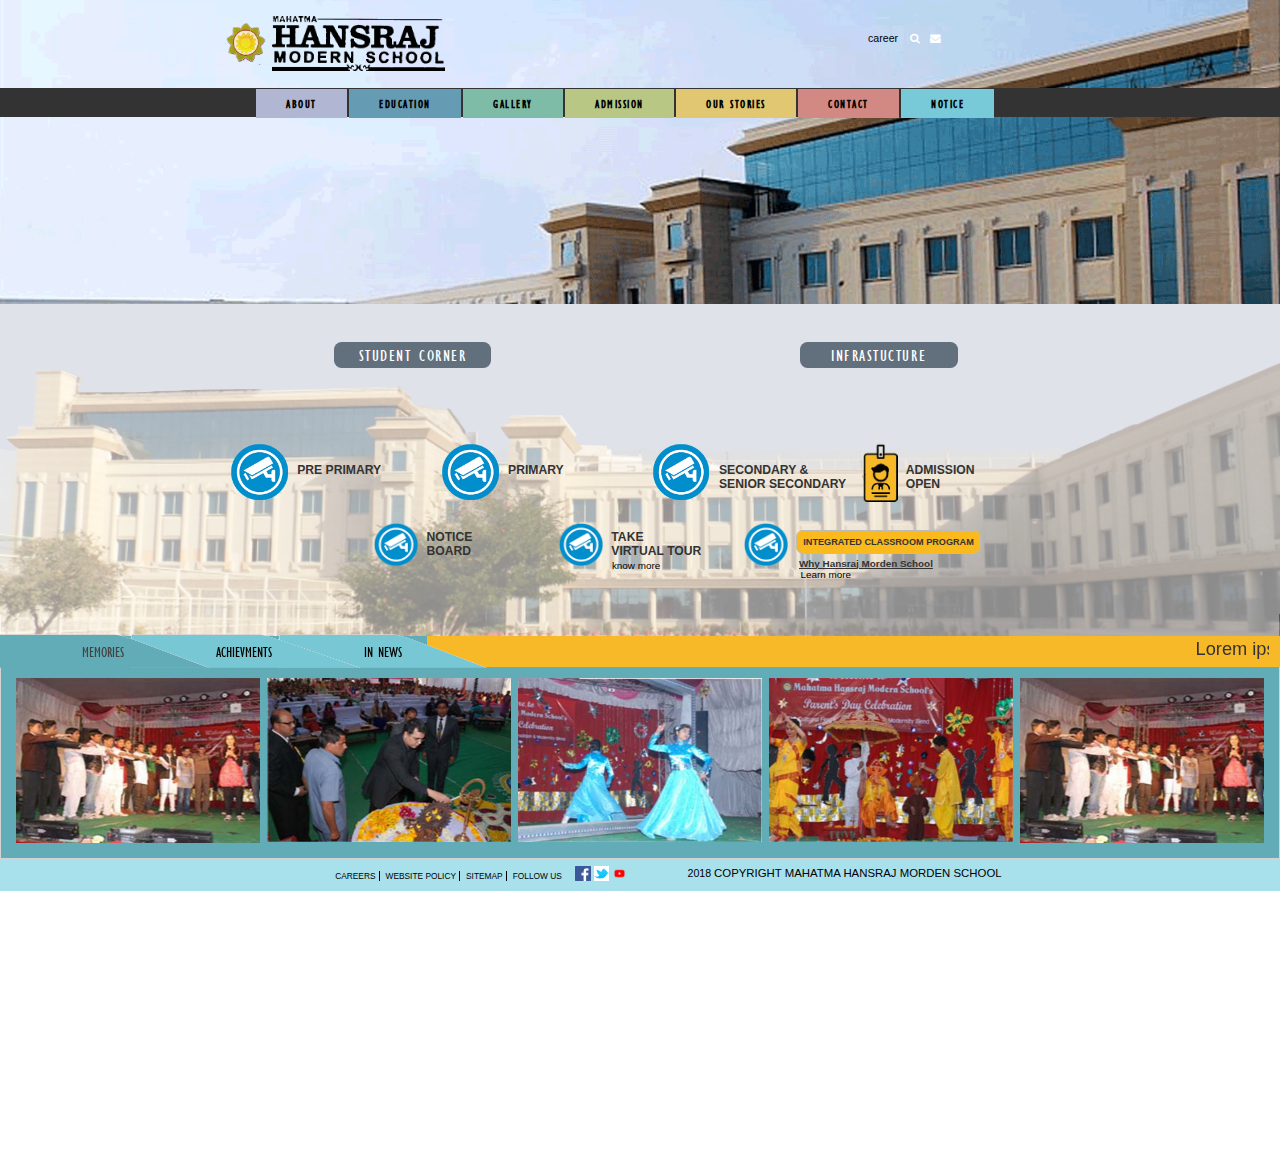
<file: html part/college/index.html>
<!DOCTYPE html>
<html>
<!-- Mirrored from www.websancreative.com/mk-project/ by HTTrack Website Copier/3.x [XR&CO'2014], Wed, 23 May 2018 10:10:12 GMT -->

<head>
    <title>Hansraj Morden School</title>
    <link rel="icon" href="img/logo.png" type="image/gif" sizes="16x16">
    <meta charset="utf-8">
    <meta name="viewport" content="width=device-width, initial-scale=1">
    <link rel="stylesheet" href="maxcdn.bootstrapcdn.com/bootstrap/3.3.7/css/bootstrap.min.css">
    <link rel="stylesheet" href="maxcdn.bootstrapcdn.com/font-awesome/4.7.0/css/font-awesome.min.css">
    <link type="text/css" rel="stylesheet" href="css/featherlight.min.html" />
    <link type="text/css" rel="stylesheet" href="css/featherlight.gallery.min.html" />
    <link rel="stylesheet" href="cdnjs.cloudflare.com/ajax/libs/OwlCarousel2/2.2.0/assets/owl.carousel.min.css">
    <link rel="stylesheet" href="cdnjs.cloudflare.com/ajax/libs/OwlCarousel2/2.2.0/assets/owl.theme.default.min.css">
    <link rel="stylesheet" href="css/jquery.galpop.css">
    <link rel="stylesheet" href="css/style.css">
</head>

<body>
    <section class="intro">
        <div class="navbar navbar-default">
            <div class="container" style="    padding-left: 0px;   padding-right: 0px;">
                <div class="col-lg-12">
                    <div class="col-md-6 col-sm-6 col-xs-6">
                        <div class="navbar-header">
                            <a class="navbar-brand" href="index-2.html">
                                <img src="img/logo.png" alt="" />
                                <span></span>
                            </a>
                        </div>
                    </div>
                    <div class="col-md-6 col-sm-6 col-xs-6">
                        <div class="col-sm-6 pull-right">
                            <a href="#" style="color:#000; margin-right:10px">career
                                <span class="bdr-right"></span>
                            </a>
                            <a href="#">
                                <i class="fa fa-search" style="color:#fff;margin-right:10px"></i>
                            </a>
                            <a href="#">
                                <i class="fa fa-envelope" style="color:#fff"></i>
                            </a>
                        </div>
                        <div class="navbar-collapse"> </div>
                    </div>
                </div>
            </div>
        </div>
        <div id="navigation">
            <nav class="navbar navbar-custom" role="navigation">
                <div class="container">
                    <div class="row">
                        <div class="col-md-12">
                            <div class="navbar-header">
                                <button type="button" class="navbar-toggle " data-toggle="collapse" data-target="#menu">
                                    <i class="fa fa-bars"></i>
                                </button>
                            </div>
                            <div class="collapse navbar-collapse " id="menu" onload="myFunction1()">
                                <ul class="nav navbar-nav">
                                    <li>
                                        <a href="#" style="background-color:#b1b6d3">About</a>
                                    </li>
                                    <li class="dropdown hidden-sm hidden-xs">
                                        <a href="#" style="background-color:#659bb3" class="dropdown-toggle" data-toggle="dropdown">Education</a>
                                        <ul class="dropdown-menu">
                                            <li>
                                                <a href="#">Pre-Primary</a>
                                            </li>
                                            <li>
                                                <a href="#">Primary</a>
                                            </li>
                                            <li>
                                                <a href="#">Secondary</a>
                                            </li>
                                            <li>
                                                <a href="#">Senior Secondary</a>
                                            </li>
                                        </ul>
                                    </li>
                                    <div class="dropdown hidden-lg hidden-md open" style="margin-top:3px">
                                        <a class="education-btn dropdown-toggle" type="button" id="about-us" data-toggle="dropdown" aria-haspopup="true" aria-expanded="false">Education</a>
                                        <ul class="dropdown-menu" aria-labelledby="about-us">
                                            <li>
                                                <a href="#">PRE-PRIMARY</a>
                                            </li>
                                            <li>
                                                <a href="#">PRIMARY</a>
                                            </li>
                                            <li>
                                                <a href="#">SECONDARY</a>
                                            </li>
                                            <li>
                                                <a href="#">SENIOR SECONDARY</a>
                                            </li>
                                        </ul>
                                    </div>
                                    <li>
                                        <a href="#" style="background-color:#7ebca7">Gallery</a>
                                    </li>
                                    <li>
                                        <a href="#" style="background-color:#b8c784">Admission</a>
                                    </li>
                                    <li>
                                        <a href="#" style="background-color:#e1c772">Our Stories</a>
                                    </li>
                                    <li>
                                        <a href="#" style="background-color:#d28983">Contact</a>
                                    </li>
                                    <li>
                                        <a href="#" style="background-color:#78cad8">Notice</a>
                                    </li>
                                </ul>
                            </div>
                        </div>
                    </div>
                </div>
            </nav>
        </div>
    </section>
    <section class="sec-intro">
        <aside>
            <div class="container">
                <div class="col-md-10 col-md-offset-1 col-sm-12 col-xs-12">
                    <div class="col-md-4 col-sm-6 col-xs-6" style="margin-top:30px;">
                        <h3 class="infra text-center">STUDENT CORNER</h3>
                    </div>
                    <div class="col-md-4">
                        <!--<div class="sec-circle"><div id="hexagon" class="zoom"><i class="fa fa-lightbulb-o fa-4x" style="color:#fff"></i></div><div id="hexagon2" class="zoom"><i class="fa fa-book fa-4x" style="color:#fff"></i></div><div id="hexagon3" class="zoom"><i class="fa fa-graduation-cap fa-4x" style="color:#fff"></i></div></div>-->
                    </div>
                    <div class="col-md-4 col-sm-6 col-xs-6" style="margin-top:30px;">
                        <h3 class="infra text-center">INFRASTUCTURE</h3>
                    </div>
                </div>
            </div>
            <div class="container sec-education" style="z-index:9999;">
                <div class="col-md-12">
                    <div class="col-md-3 col-sm-6 col-xs-6 icon-box">
                        <div class="clearfix">
                            <img src="img/1.png" alt="..." class="pull-left" style="height:80px;">
                            <h4>PRE PRIMARY</h4>
                        </div>
                    </div>
                    <div class="col-md-3 col-sm-6 col-xs-6 icon-box">
                        <div class="clearfix">
                            <img src="img/1.png" class="pull-left" style="height:80px;" alt="">
                            <h4>PRIMARY</h4>
                        </div>
                    </div>
                    <div class="col-md-3 col-sm-6 col-xs-6 icon-box">
                        <div class="clearfix">
                            <img src="img/1.png" class="pull-left" style="height:80px;" alt="">
                            <h4>SECONDARY &
                                <br>SENIOR SECONDARY</h4>
                        </div>
                    </div>
                    <div class="col-md-3 col-sm-6 col-xs-6 icon-box">
                        <div class="clearfix">
                            <img src="img/admissionlogo.png" class="pull-left" style="height:80px;" alt="">
                            <h4>ADMISSION
                                <br>OPEN</h4>
                        </div>
                    </div>
                </div>
                <div class="col-md-8 col-md-offset-2 col-xs-12 col-sm-12 sec-education-small">
                    <div class="col-md-4 col-sm-6 col-xs-6 icon-box">
                        <div class="clearfix">
                            <img src="img/1.png" class="pull-left" style="height:60px;" alt="">
                            <h5>Notice
                                <br>Board</h5>
                        </div>
                    </div>
                    <div class="col-md-4 col-sm-6 col-xs-6 icon-box">
                        <div class="clearfix">
                            <img src="img/1.png" class="pull-left" style="height:60px;" alt="">
                            <h5>Take
                                <br>Virtual Tour
                                <br>
                            </h5>
                            <a href="#">know more</a>
                        </div>
                    </div>
                    <div class="col-md-4 col-sm-12 col-xs-12 icon-box">
                        <div class="clearfix last-circle-title">
                            <img src="img/1.png" class="pull-left" style="height:60px;" alt="">
                            <span>Integrated Classroom Program</span>
                            <br>
                            <u>Why Hansraj Morden School</u>
                            <br>
                            <a href="#" class="learn-more">Learn more</a>
                        </div>
                    </div>
                </div>
            </div>
        </aside>
    </section>
    <section>
        <div class="container-fluid" style="padding-right:0;padding-left:0">
            <ul class="col-md-8 col-sm-12 pull-right" style="list-style: none; background-color: #f7b927;margin-bottom:0">
                <li>
                    <marquee direction="left" scrollamount="10">
                        <span style="font-family: Impact; font-size: 18pt">Lorem ipsum dolor Lorem ipsum dolor Lorem ipsum dolor Lorem ipsum dolor Lorem ipsum dolor Lorem ipsum
                            dolor!</span>
                    </marquee>
                </li>
            </ul>
            <div class="tab" role="tabpanel">
                <div class="tab-list">
                    <ul class="nav nav-tabs" role="tablist">
                        <li role="presentation" class="active">
                            <a href="#home" aria-controls="home" role="tab" data-toggle="tab" style="z-index: 5;">MEMORIES</a>
                        </li>
                        <li role="presentation">
                            <a href="#profile" aria-controls="profile" role="tab" data-toggle="tab" style="z-index: 4;">ACHIEVMENTS</a>
                        </li>
                        <li role="presentation">
                            <a href="#messages" aria-controls="messages" role="tab" data-toggle="tab" style="z-index:3;">IN NEWS</a>
                        </li>
                    </ul>
                </div>
                <div class="tab-content">
                    <div role="tabpanel" class="tab-pane active" id="home">
                        <div class="owl-carousel" id="owl1">
                            <div class="gallery-wrapper">
                                <a class="galpop-multiple" data-galpop-group="multiple" target="_blank" href="img/1.jpg">
                                    <img src="img/1.jpg" alt="An apocalyptic Earth." />
                                </a>
                            </div>
                            <div>
                                <a class="galpop-multiple" data-galpop-group="multiple" target="_blank" href="img/2.jpg">
                                    <img src="img/2.jpg" alt="An apocalyptic Earth." />
                                </a>
                            </div>
                            <div>
                                <a class="galpop-multiple" data-galpop-group="multiple" target="_blank" href="img/3.jpg">
                                    <img src="img/3.jpg" alt="An apocalyptic Earth." />
                                </a>
                            </div>
                            <div>
                                <a class="galpop-multiple" data-galpop-group="multiple" target="_blank" href="img/4.jpg">
                                    <img src="img/4.jpg" alt="An apocalyptic Earth." />
                                </a>
                            </div>
                        </div>
                    </div>
                    <div role="tabpanel" class="tab-pane" id="profile">
                        <div class="owl-carousel" id="owl2">
                            <div class="gallery-wrapper">
                                <a class="galpop-multiple" data-galpop-group="multiple" target="_blank" href="img/1.jpg">
                                    <img src="img/1.jpg" alt="An apocalyptic Earth." />
                                </a>
                            </div>
                            <div>
                                <a class="galpop-multiple" data-galpop-group="multiple" target="_blank" href="img/2.jpg">
                                    <img src="img/2.jpg" alt="An apocalyptic Earth." />
                                </a>
                            </div>
                            <div>
                                <a class="galpop-multiple" data-galpop-group="multiple" target="_blank" href="img/3.jpg">
                                    <img src="img/3.jpg" alt="An apocalyptic Earth." />
                                </a>
                            </div>
                            <div>
                                <a class="galpop-multiple" data-galpop-group="multiple" target="_blank" href="img/4.jpg">
                                    <img src="img/4.jpg" alt="An apocalyptic Earth." />
                                </a>
                            </div>
                            <div class="gallery-wrapper">
                                <a class="galpop-multiple" data-galpop-group="multiple" target="_blank" href="img/1.jpg">
                                    <img src="img/1.jpg" alt="An apocalyptic Earth." />
                                </a>
                            </div>
                            <div>
                                <a class="galpop-multiple" data-galpop-group="multiple" target="_blank" href="img/2.jpg">
                                    <img src="img/2.jpg" alt="An apocalyptic Earth." />
                                </a>
                            </div>
                            <div>
                                <a class="galpop-multiple" data-galpop-group="multiple" target="_blank" href="img/3.jpg">
                                    <img src="img/3.jpg" alt="An apocalyptic Earth." />
                                </a>
                            </div>
                            <div>
                                <a class="galpop-multiple" data-galpop-group="multiple" target="_blank" href="img/4.jpg">
                                    <img src="img/4.jpg" alt="An apocalyptic Earth." />
                                </a>
                            </div>
                        </div>
                    </div>
                    <div role="tabpanel" class="tab-pane" id="messages">
                        <div class="owl-carousel" id="owl3">
                            <div class="gallery-wrapper">
                                <a class="galpop-multiple" data-galpop-group="multiple" target="_blank" href="img/1.jpg">
                                    <img src="img/1.jpg" alt="An apocalyptic Earth." />
                                </a>
                            </div>
                            <div>
                                <a class="galpop-multiple" data-galpop-group="multiple" target="_blank" href="img/2.jpg">
                                    <img src="img/2.jpg" alt="An apocalyptic Earth." />
                                </a>
                            </div>
                            <div>
                                <a class="galpop-multiple" data-galpop-group="multiple" target="_blank" href="img/3.jpg">
                                    <img src="img/3.jpg" alt="An apocalyptic Earth." />
                                </a>
                            </div>
                            <div>
                                <a class="galpop-multiple" data-galpop-group="multiple" target="_blank" href="img/4.jpg">
                                    <img src="img/4.jpg" alt="An apocalyptic Earth." />
                                </a>
                            </div>
                            <div class="gallery-wrapper">
                                <a class="galpop-multiple" data-galpop-group="multiple" target="_blank" href="img/1.jpg">
                                    <img src="img/1.jpg" alt="An apocalyptic Earth." />
                                </a>
                            </div>
                            <div>
                                <a class="galpop-multiple" data-galpop-group="multiple" target="_blank" href="img/2.jpg">
                                    <img src="img/2.jpg" alt="An apocalyptic Earth." />
                                </a>
                            </div>
                            <div>
                                <a class="galpop-multiple" data-galpop-group="multiple" target="_blank" href="img/3.jpg">
                                    <img src="img/3.jpg" alt="An apocalyptic Earth." />
                                </a>
                            </div>
                            <div>
                                <a class="galpop-multiple" data-galpop-group="multiple" target="_blank" href="img/4.jpg">
                                    <img src="img/4.jpg" alt="An apocalyptic Earth." />
                                </a>
                            </div>
                        </div>
                    </div>
                    <div role="tabpanel" class="tab-pane" id="settings">
                        <div class="owl-carousel" id="owl4">
                            <div class="gallery-wrapper">
                                <a class="galpop-multiple" data-galpop-group="multiple" target="_blank" href="img/1.jpg">
                                    <img src="img/1.jpg" alt="An apocalyptic Earth." />
                                </a>
                            </div>
                            <div>
                                <a class="galpop-multiple" data-galpop-group="multiple" target="_blank" href="img/2.jpg">
                                    <img src="img/2.jpg" alt="An apocalyptic Earth." />
                                </a>
                            </div>
                            <div>
                                <a class="galpop-multiple" data-galpop-group="multiple" target="_blank" href="img/3.jpg">
                                    <img src="img/3.jpg" alt="An apocalyptic Earth." />
                                </a>
                            </div>
                            <div>
                                <a class="galpop-multiple" data-galpop-group="multiple" target="_blank" href="img/4.jpg">
                                    <img src="img/4.jpg" alt="An apocalyptic Earth." />
                                </a>
                            </div>
                            <div class="gallery-wrapper">
                                <a class="galpop-multiple" data-galpop-group="multiple" target="_blank" href="img/1.jpg">
                                    <img src="img/1.jpg" alt="An apocalyptic Earth." />
                                </a>
                            </div>
                            <div>
                                <a class="galpop-multiple" data-galpop-group="multiple" target="_blank" href="img/2.jpg">
                                    <img src="img/2.jpg" alt="An apocalyptic Earth." />
                                </a>
                            </div>
                            <div>
                                <a class="galpop-multiple" data-galpop-group="multiple" target="_blank" href="img/3.jpg">
                                    <img src="img/3.jpg" alt="An apocalyptic Earth." />
                                </a>
                            </div>
                            <div>
                                <a class="galpop-multiple" data-galpop-group="multiple" target="_blank" href="img/4.jpg">
                                    <img src="img/4.jpg" alt="An apocalyptic Earth." />
                                </a>
                            </div>
                        </div>
                    </div>
                </div>
            </div>
        </div>
    </section>
    <section style="background-color:#a8e1ec">
        <div class="container">
            <div class="col-md-11 col-md-offset-1">
                <div class="col-md-6">
                    <ul class="link-list" style="list-style-type:none">
                        <li>
                            <a href="#">CAREERS</a>
                        </li>
                        <li>
                            <a href="#">WEBSITE POLICY</a>
                        </li>
                        <li>
                            <a href="#">SITEMAP</a>
                        </li>
                        <li>
                            <a href="#" style="border:none">FOLLOW US</a>
                        </li>
                        <li>
                            <a href="#" style="border:none">
                                <img src="img/fb-favicon.png" class="img-responsive" alt="">
                            </a>
                        </li>
                        <li>
                            <a href="#" style="border:none">
                                <img src="img/tw-favicon.jpg" class="img-responsive" alt="">
                            </a>
                        </li>
                        <li>
                            <a href="#" style="border:none">
                                <img src="img/yt-favicon.png" class="img-responsive" alt="">
                            </a>
                        </li>
                    </ul>
                </div>
                <div class="col-md-6 copyright-heading">
                    <h4>
                        <span>2018 </span> COPYRIGHT MAHATMA HANSRAJ MORDEN SCHOOL</h4>
                </div>
            </div>
        </div>
    </section>
    <script src="ajax.googleapis.com/ajax/libs/jquery/3.3.1/jquery.min.js"></script>
    <script src="maxcdn.bootstrapcdn.com/bootstrap/3.3.7/js/bootstrap.min.js"></script>
    <script src="js/featherlight.min.html" type="text/javascript" charset="utf-8"></script>
    <script src="js/featherlight.gallery.min.html" type="text/javascript" charset="utf-8"></script>
    <script src="js/wow.min.js"></script>
    <script src="js/owl.carousel.min.js"></script>
    <script>$(document).ready(function () { $('.gallery').featherlightGallery({ gallery: { fadeIn: 300, fadeOut: 300 }, openSpeed: 300, closeSpeed: 300 }); $('.gallery2').featherlightGallery({ gallery: { next: 'next �', previous: 'previous' }, variant: 'featherlight-gallery2' }); }); $(document).ready(function () { $('#owl1').owlCarousel({ autoplay: true, autoplayTimeout: 2000, loop: true, margin: 10, responsiveClass: false, responsive: { 0: { items: 2, nav: true }, 600: { items: 3, true: false }, 1000: { items: 5, nav: true, loop: true } } }); $('#owl2').owlCarousel({ autoplay: true, autoplayTimeout: 2000, loop: true, margin: 10, responsiveclass: true, responsive: { 0: { items: 2, nav: false }, 600: { items: 3, nav: true }, 1000: { items: 5, nav: true, loop: true } } }); $('#owl3').owlCarousel({ autoplay: true, autoplayTimeout: 2000, loop: true, margin: 10, responsiveclass: true, responsive: { 0: { items: 2, nav: true }, 600: { items: 3, nav: true }, 1000: { items: 5, nav: false, loop: true } } }); $('#owl4').owlCarousel({ autoplay: true, autoplayTimeout: 2000, loop: true, margin: 10, responsiveclass: true, responsive: { 0: { items: 2, nav: false }, 600: { items: 3, nav: false }, 1000: { items: 5, nav: false, loop: true } } }); });</script>
    <script src="js/jquery.galpop.js"></script>
    <script>$(document).ready(function () { $('.galpop-single').galpop(); });</script>
    <script>
        $(document).on('click', '.navbar-collapse.in', function (e) {
            if ($(e.target).is('a:not(".dropdown-toggle")')) {
                $(this).collapse('hide');
            }
        });

        function myFunction1() {
            document.getElementByClass("navbar-collapse in").style.display = "";
        }



    </script>

</body>
<!-- Mirrored from www.websancreative.com/mk-project/ by HTTrack Website Copier/3.x [XR&CO'2014], Wed, 23 May 2018 10:10:31 GMT -->

</html>
</file>
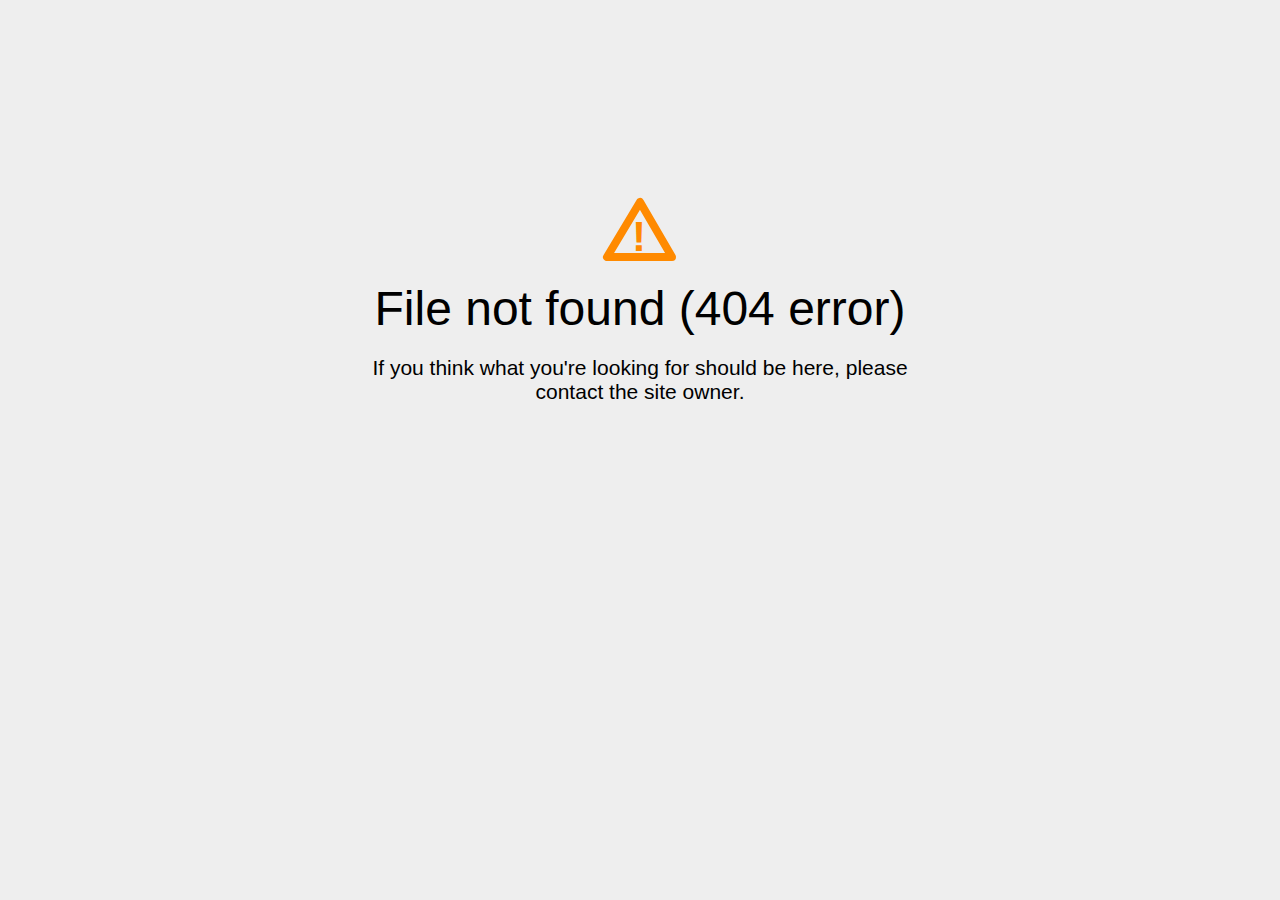
<file: home/static/css/featherlight.gallery.min.html>
<!DOCTYPE html>
<html>
<head>
<title>File Not Found</title>
<meta http-equiv="content-type" content="text/html; charset=utf-8" >
<meta name="viewport" content="width=device-width, initial-scale=1.0">
<style type="text/css">
body {
  background-color: #eee;
}

body, h1, p {
  font-family: "Helvetica Neue", "Segoe UI", Segoe, Helvetica, Arial, "Lucida Grande", sans-serif;
  font-weight: normal;
  margin: 0;
  padding: 0;
  text-align: center;
}

.container {
  margin-left:  auto;
  margin-right:  auto;
  margin-top: 177px;
  max-width: 1170px;
  padding-right: 15px;
  padding-left: 15px;
}

.row:before, .row:after {
  display: table;
  content: " ";
}

.col-md-6 {
  width: 50%;
}

.col-md-push-3 {
  margin-left: 25%;
}

h1 {
  font-size: 48px;
  font-weight: 300;
  margin: 0 0 20px 0;
}

.lead {
  font-size: 21px;
  font-weight: 200;
  margin-bottom: 20px;
}

p {
  margin: 0 0 10px;
}

a {
  color: #3282e6;
  text-decoration: none;
}
</style>
</head>

<body>
<div class="container text-center" id="error">
  <svg height="100" width="100">
    <polygon points="50,25 17,80 82,80" stroke-linejoin="round" style="fill:none;stroke:#ff8a00;stroke-width:8" />
    <text x="42" y="74" fill="#ff8a00" font-family="sans-serif" font-weight="900" font-size="42px">!</text>
  </svg>
 <div class="row">
    <div class="col-md-12">
      <div class="main-icon text-warning"><span class="uxicon uxicon-alert"></span></div>
        <h1>File not found (404 error)</h1>
    </div>
  </div>
  <div class="row">
    <div class="col-md-6 col-md-push-3">
      <p class="lead">If you think what you're looking for should be here, please contact the site owner.</p>
    </div>
  </div>
</div>

</body>
</html>
</file>
<file: html part/college/css/style.css>
.bdr-right,.intro,.navbar-default{position:relative}.navbar-brand:focus,.navbar-toggle:active,.navbar-toggle:focus,a:focus,a:hover{outline:0}#slideImg ul,#slideImgg ul,.nav-tabs{list-style:none}body{-webkit-zoom:76%;-moz-zoom:76%;-o-zoom:76%;zoom:76%}.intro{background:url(../images/bannerschool.png) top center no-repeat;background-size:cover;height:400px;width:100%}.navbar-default{background-color:transparent!important;border-color:transparent!important;z-index:1000;top:40px}.bdr-right{border-right:1px solid #d7d7d7;left:8px}.navbar-brand img{height:60px;margin-top:-30px}.navbar-brand span{background:url(../img/monogram.png) no-repeat;height:100px;position:absolute;width:40%;background-size:contain;top:-20px;left:15%}#navigation{background-color:#374a59;color:#fff;height:38px;/*background:linear-gradient(to right,#333 20.5%,#eee 0,#eee 79%,#333 0)*/background:#333;}#menu .nav.navbar-bar{text-align:center;float:none;margin:0 auto}.navbar{margin-bottom:66px!important;height:40px!important}.navbar-custom ul.nav{text-align:center;float:none;margin:-1px 50px}.navbar-custom ul.nav li a{font-size:16px;letter-spacing:2px;color:#000;text-transform:uppercase;font-weight:700;font-family:myFirstFont;margin-right:3px}.nav>li>a{position:relative;display:block;padding:9px 39.5px!important}.navbar-custom .nav li a{-webkit-transition:background .3s ease-in-out;-moz-transition:background .3s ease-in-out;transition:background .3s ease-in-out}.navbar-custom .nav li a:focus,.navbar-custom .nav li a:hover,.navbar-custom .nav li.active{outline:0;background-color:rgba(255,255,255,.2)}.navbar-toggle{padding:0 6px;font-size:14px;color:#fff}.nav li ul.dropdown-menu{min-width:100%;display:none;position:absolute;z-index:999;left:0}.nav li:hover ul.dropdown-menu{display:block;padding:0!important;margin:-1px!important}.dropdown-menu{background-color:transparent!important;padding:0!important}marquee span{font-family: 'Raleway', sans-serif !important;font-size:18pt!important;font-weight:500!important}.education-btn,.infra,.tab .nav-tabs li a{font-family:myFirstFont}.dropdown-menu>li>a:hover{background-color:#a9a486!important}.dropdown-menu>li>a{display:block;padding:8px 15px!important;clear:both;font-weight:600;line-height:1.42857143;color:#333;white-space:nowrap;margin-right:0!important}.dropdown-menu li{background-color:#a9a486;margin-bottom:2px}.navbar-default .navbar-collapse,.navbar-default .navbar-form{border-color:transparent!important}a:focus,a:hover{text-decoration:none}.tab .nav-tabs{border-bottom:0 none;    background: #61acb7;}.tab .nav-tabs li{margin-right:13px}@font-face{font-family:myFirstFont;src:url(../fonts/GILC.ttf)}.tab .nav-tabs li a{position:relative;padding:15px;color:#000;font-size:20px;left:17px;z-index:1}.tab .nav-tabs li a:hover{background:0 0;border:1px solid transparent}.tab .nav-tabs li a:before{content:"";width:88%;height:100%;position:absolute;bottom:8px;left:-23px;font-size:17px;background:#77c8d4;border:1px solid #d3d3d3;border-bottom:0 none;border-radius:3px 10px 0 0;transform-origin:left center 0;transform:perspective(4px) rotateX(3deg);z-index:-1}.tab .nav-tabs li.active a:before{background:#61acb7}.tab .nav-tabs li.active a,.tab .nav-tabs li.active a:focus,.tab .nav-tabs li.active a:hover{border:1px solid transparent;background:0 0;color:#444;z-index:2}.tab-content .tab-pane{border:1px solid #d3d3d3;padding:20px;line-height:22px;background:#61acb7}.tab-content .tab-pane h3{margin-top:0}.nav-tabs{padding-left:0;margin-bottom:-9px!important}.nav-tabs>li>a{margin-right:-72px!important;padding:6px 89px!important}.sec-intro{position:relative;background:url(../img/schoolBG2.png) top center no-repeat;background-size:cover;height:auto;width:100%;padding-bottom:20px}.sec-intro aside{z-index:9999;height:auto;padding-bottom:0}.infra{background-color:#62707d;color:#fff;border-radius:10px;padding:5px;font-size:22px;word-spacing:0;letter-spacing:2px;width:75%;margin-left:42px}#hexagon2:after,#hexagon2:before,#hexagon3:after,#hexagon3:before,#hexagon:after,#hexagon:before{content:"";position:absolute;left:0;width:0;height:0;border-left:50px solid transparent;border-right:50px solid transparent}#hexagon,#hexagon2,#hexagon3{width:100px;height:53px;background:red}.sec-circle{margin-top:-52px;margin-left:60px}#hexagon{position:relative;padding:0 33px}#hexagon2:before,#hexagon3:before,#hexagon:before{top:-35px;border-bottom:35px solid red}#hexagon2:after,#hexagon3:after,#hexagon:after{bottom:-35px;border-top:35px solid red}#hexagon2,#hexagon3,
.icon-box img:hover{
	    box-shadow: 0px 0px 30px #000;
    text-decoration: underline;
	cursor: pointer;
	-webkit-transition: ease 1s; /* For Safari 3.1 to 6.0 */
    transition: ease 1s;
}
.icon-box h4:hover{
	   /*text-shadow: 0px 10px 4px #000;*/
    text-decoration: underline;
	cursor: pointer;
	-webkit-transition: ease 1s; /* For Safari 3.1 to 6.0 */
    transition: ease 1s;
}	
.icon-box h5:hover{
	  /*  text-shadow: 0px 10px 4px #000;*/
    text-decoration: underline;
	cursor: pointer;
	-webkit-transition: ease 1s; /* For Safari 3.1 to 6.0 */
    transition: ease 1s;
}
.last-circle-title span:hover{
	   box-shadow: 0px 0px 30px #000;
    text-decoration: underline;
	cursor: pointer;
	-webkit-transition: ease 1s; /* For Safari 3.1 to 6.0 */
    transition: ease 1s;
}

.gallery-title
{
    font-size: 36px;
    color: #42B32F;
    text-align: center;
    font-weight: 500;
    margin-bottom: 70px;
}
.gallery-title:after {
    content: "";
    position: absolute;
    width: 7.5%;
    left: 46.5%;
    height: 45px;
    border-bottom: 1px solid #5e5e5e;
}
.filter-button
{
    font-size: 18px;
    border: 1px solid #42B32F;
    border-radius: 5px;
    text-align: center;
    color: #42B32F;
    margin-bottom: 30px;

}
.filter-button:hover
{
    font-size: 18px;
    border: 1px solid #42B32F;
    border-radius: 5px;
    text-align: center;
    color: #ffffff;
    background-color: #42B32F;

}
.btn-default:active .filter-button:active
{
    background-color: #42B32F;
    color: white;
}

.port-image
{
    width: 100%;
}

.gallery_product
{
    margin-bottom: 30px;
}

.btn-default {
    color: #333;
    background-color: #fff;
    border-color: #fbce59;
}
.btn {
    display: inline-block;
    padding: 6px 12px;
    margin-bottom: 0;
    font-size: 14px;
    font-weight: 400;
    line-height: 1.42857143;
    text-align: center;
    white-space: nowrap;
    vertical-align: middle;
    -ms-touch-action: manipulation;
    touch-action: manipulation;
    cursor: pointer;
    -webkit-user-select: none;
    -moz-user-select: none;
    -ms-user-select: none;
    user-select: none;
    background-image: none;
    border: 2px solid #fbce59;
	
    border-radius: 4px;
}


.btn-default:hover {
    color: #333;
    background-color: #e6e6e6;
    border-color: #fbce59 !important;
    border: 2px solid;
}
.filter-button:hover {
    font-size: 14px;
    border: 1px solid #42B32F;
    border-radius: 5px;
    text-align: center;
    color: #ffffff;
    background-color: #42B32F;
}

	.icon-box h4{position:relative}#hexagon2{padding:0 27px;margin-left:115px;top:-54px}#hexagon3{padding:0 15px;margin-left:58px;top:-6px}.icon-box{margin-top:40px;margin-bottom:20px;z-index:9999;padding-left:14px;margin-left:0}.icon-box h4{margin-top:30px;margin-bottom:20px;z-index:9999;font-size:16px;font-weight:600;left:10px;text-transform:uppercase}.icon-box u{font-size:13px;font-weight:600;position:absolute;top:46px;left:36%;width:80%}.icon-box h5,.last-circle-title span{font-weight:600;left:10px;text-transform:uppercase}.sec-education{padding-top:30px;position:relative;top:17px}.icon-box h5{margin-top:13px;margin-bottom:20px;z-index:9999;font-size:16px;position:relative}.sec-education-small{position:relative;top:-40px}.last-circle-title{width:145%}.last-circle-title span{font-size:12px;position:relative;top:16px;background-color:#fab91d;text-align:left;border-radius:10px;padding:8px;border:1px solid #bdbcbc}.icon-box .learn-more,.icon-box a{font-size:13px;position:relative;color:#000}#slideImg li img,#slideImgg li img{vertical-align:bottom;border:5px solid #fff}.icon-box a{top:-20px;left:33%}.icon-box .learn-more{top:20px;left:5%;font-weight:500}.multiple-img li{margin:10px}#slideImg,#slideImgg{margin:40px auto;background-color:#0F8A5F;padding:10px 20px;position:relative}#slideImg li{float:left;margin:0 12px}.zoom{transition:transform .2s}.zoom:hover{-ms-transform:scale(1.2);-webkit-transform:scale(1.2);transform:scale(1.2)}.rotate-prev{position:absolute}.marquee:hover{animation-play-state:paused}.link-list li{display:inline-block;line-height:0px;}.link-list li a img{height:20px;position:relative;top:8px;left:10px}.link-list li a{font-size:11px;color:#000;padding:0 4px;border-right:1px solid;font-family: 'Raleway', sans-serif;}.copyright-heading h4{font-size:15px;position:relative;padding-top:0px; color:#000;}.copyright-heading h4 span{font-size:14px}.education-btn{background-color:#659bb3!important;font-size:16px;letter-spacing:2px;color:#000;text-transform:uppercase;font-weight:700;margin-right:2px;display:block;padding:9px 17px!important}@media all{.featherlight-gallery2.featherlight-first-slide .featherlight-previous,.featherlight-gallery2.featherlight-last-slide .featherlight-next,.lightbox{display:none}.fl-page .footer a,.thumbnail a{text-decoration:none}.fl-page h1,.fl-page h3,.fl-page h4{font-family:HelveticaNeue-UltraLight,'Helvetica Neue UltraLight','Helvetica Neue',Arial,Helvetica,sans-serif;font-weight:100;letter-spacing:1px}.fl-page h1{font-size:110px;margin-bottom:.5em}.fl-page h1 i{font-style:normal;color:#ddd}.fl-page h1 span{font-size:30px;color:#333}.fl-page h3{text-align:right;font-size:15px}.blurb .teaser,.blurb h2{text-align:center}.fl-page h4{font-size:2em}.fl-page .jumbotron{margin-top:2em}.fl-page .btn-download{float:right;margin-top:-40px}.fl-page .btn-default{vertical-align:bottom}.fl-page .row{margin-top:2em}.fl-page .btn-lg span{font-size:.7em}.fl-page .footer{margin-top:3em;color:#aaa;font-size:.9em}.fl-page .footer a{color:#999;margin-right:.75em}.fl-page .github{margin:2em 0}.fl-page .github a{vertical-align:top}.featherlight-gallery2{background:rgba(100,100,100,.5)}.featherlight-gallery2 .featherlight-content{background:#000}.featherlight-gallery2 .featherlight-next:hover,.featherlight-gallery2 .featherlight-previous:hover{background:rgba(0,0,0,.5)}.featherlight-gallery2 .featherlight-next:hover span,.featherlight-gallery2 .featherlight-previous:hover span{font-size:25px;line-height:25px;margin-top:-12.5px;color:#fff}.featherlight-gallery2 .featherlight-close{background:0 0;color:#fff;font-size:1.2em}.blurb{display:inline-block;width:150px;height:150px}.blurb .detail{display:none}.blurb .teaser{font-style:italic}.featherlight .blurb{display:inline-block;width:500px;height:300px;color:#99f}.featherlight .blurb .detail{color:#ddf;font-size:large;display:inherit}.featherlight .blurb .teaser{display:none}}@media(max-width:768px){.fl-page h1 span{display:block}.fl-page .btn-download{float:none;margin-bottom:1em}}@media (max-width:1024px){.icon-box h4,.last-circle-title span{font-weight:600;left:10px;text-transform:uppercase}.nav-tabs>li>a,.nav>li>a{position:relative;display:block}.nav>li>a{padding:9px 17px!important}.last-circle-title span{font-size:10px;position:relative;top:22px;background-color:#fab91d;text-align:left;border-radius:10px;padding:8px;border:1px solid #bdbcbc}.icon-box h4{margin-top:30px;margin-bottom:20px;z-index:9999;font-size:14px;position:relative}.nav-tabs>li>a{padding:9px!important}marquee span{font-family:Impact;font-size:16pt}}@media (max-width:767px){.last-circle-title{width:100%}.icon-box{margin-top:50px;margin-bottom:20px;z-index:9999;padding-left:0;margin-left:0px}
.navbar-nav .open .dropdown-menu .dropdown-header, .navbar-nav .open .dropdown-menu>li>a {
    padding: 5px 15px 5px 25px;
    text-align: center;
}
.icon-box u{font-size:13px;font-weight:600;position:absolute;top:55px;left:25%;width:60%}.last-circle-title span{font-size:12px;font-weight:600;position:relative;top:22px;left:10px;background-color:#fab91d;text-align:left;border-radius:10px;padding:8px;text-transform:uppercase;border:1px solid #bdbcbc}.navbar-collapse{padding-right:0!important;padding-left:0!important}.navbar-custom ul.nav li{margin-top:5px}.sec-circle{margin-top:60px;margin-left:60px;margin-bottom:60px}.icon-box a{position:relative;top:-20px;left:25%;color:#000}.icon-box .learn-more{position:relative;top:33px;left:5%;font-size:14px;font-weight:500;color:#000}.tab-list{margin-left:-26px}#slideImg{margin:-14px auto -14px -17px;background-color:#0F8A5F;padding:10px 13px;position:relative}.nav-tabs>li>a{padding:12px 92px!important}ul.link-list {  text-align: center;}.copyright-heading h4 {    text-align: center;}ul.nav.nav-tabs {
    background: #61acb7;}.tab .nav-tabs li a {
    position: relative;
    padding: 15px;
    color: #000;
    font-size: 17px;
    left: 47px;
    z-index: 1;
}.icon-box h5{margin-top:16px;margin-bottom:15px;z-index:9999;font-size:13px;font-weight:600;position:relative;left:10px;text-transform:uppercase}}@media (max-width:400px){.icon-box h5,.last-circle-title span{font-weight:600;text-transform:uppercase}.icon-box h5{margin-top:16px;margin-bottom:15px;z-index:9999;font-size:13px;position:relative;left:10px}.sec-circle{margin-top:60px;margin-left:5px;margin-bottom:60px}.icon-box u{font-size:11px;font-weight:600;position:absolute;top:55px;left:27%;width:60%}.icon-box a{position:relative;top:-20px;left:4%;color:#000}.last-circle-title span{font-size:9px;position:relative;top:22px;left:10px;background-color:#fab91d;text-align:left;border-radius:10px;padding:8px;border:1px solid #bdbcbc}.infra{font-size:20px}.tab .nav-tabs li a:before{content:"";width:100%;height:100%;position:absolute;bottom:8px;left:-58px;font-size:17px;background:#77c8d4;border:1px solid #d3d3d3;border-bottom:0 none;border-radius:2px 21px 0 0;transform-origin:left center 0;transform:perspective(25px) rotateX(25deg);z-index:-1}.tab .nav-tabs li{width:36.5%;margin-bottom:6px;margin-right:-50px}.tab .nav-tabs li a{padding:9px 43px!important;font-size:15px}.nav-tabs>li>a{margin-right:0!important}.sec-education-small{position:relative;top:-7px;left:8px}.icon-box{margin-top:32px;margin-bottom:0;z-index:9999;padding-left:0;margin-left:0px}.last-circle-title{width:97%;margin-bottom:80px}.icon-box .learn-more{position:relative;top:29px;left:7%;font-size:12px;font-weight:500;color:#000}marquee span{font-family:unset!important;font-size:14px!important;font-weight:500!important}#navigation{background-color:#374a59;color:#fff;height:38px;background:linear-gradient(to right,#333 15%,#333 0,#333 85%,#333 0)}.navbar-brand img{height:40px;margin-top:-18px;margin-left:-50%}.navbar-brand span{background:url(../img/monogram.png) no-repeat;height:100px;position:absolute;width:70%;background-size:contain;top:-2px;left:32%}body{zoom:100%!important}}

@media (max-width:667px){
.infra {
    background-color: #62707d;
    color: #fff;
    border-radius: 10px;
    padding: 5px;
    font-size: 22px;
    word-spacing: 0;
    letter-spacing: 2px;
     width: auto; 
    margin-left: 10px;
}
.tab .nav-tabs {
    border-bottom: 0 none;
    background: #61acb7;
}
.owl-prev {
    width: 50%;
    float: left;
}
.owl-next {
    width: 50%;
    float: left;
    text-align: right;
}
}


@media (max-width:480px){
.infra {
    background-color: #62707d;
    color: #fff;
    border-radius: 10px;
    padding: 5px;
    font-size: 16px;
    word-spacing: 0;
    letter-spacing: 2px;
    width: auto;
    margin-left: 0px;
}
.sec-education {
    padding-top: 20px;
    position: relative;
    top: 17px;
}
.tab .nav-tabs {
    border-bottom: 0 none;
    background: #61acb7;
}
.owl-prev {
    width: 50%;
    float: left;
}
.owl-next {
    width: 50%;
    float: left;
    text-align: right;
}
.icon-box h4 {
    margin-top: 30px;
    margin-bottom: 20px;
    z-index: 9999;
    font-size: 12px;
    position: relative;
}
}
@media (min-width: 868px)
{
.navbar-toggle {
    display: none;
}
}

@-moz-document url-prefix() {
   .nav-tabs>li>a{margin-right:-55px!important;padding:6px 62px!important}
}
</file>
